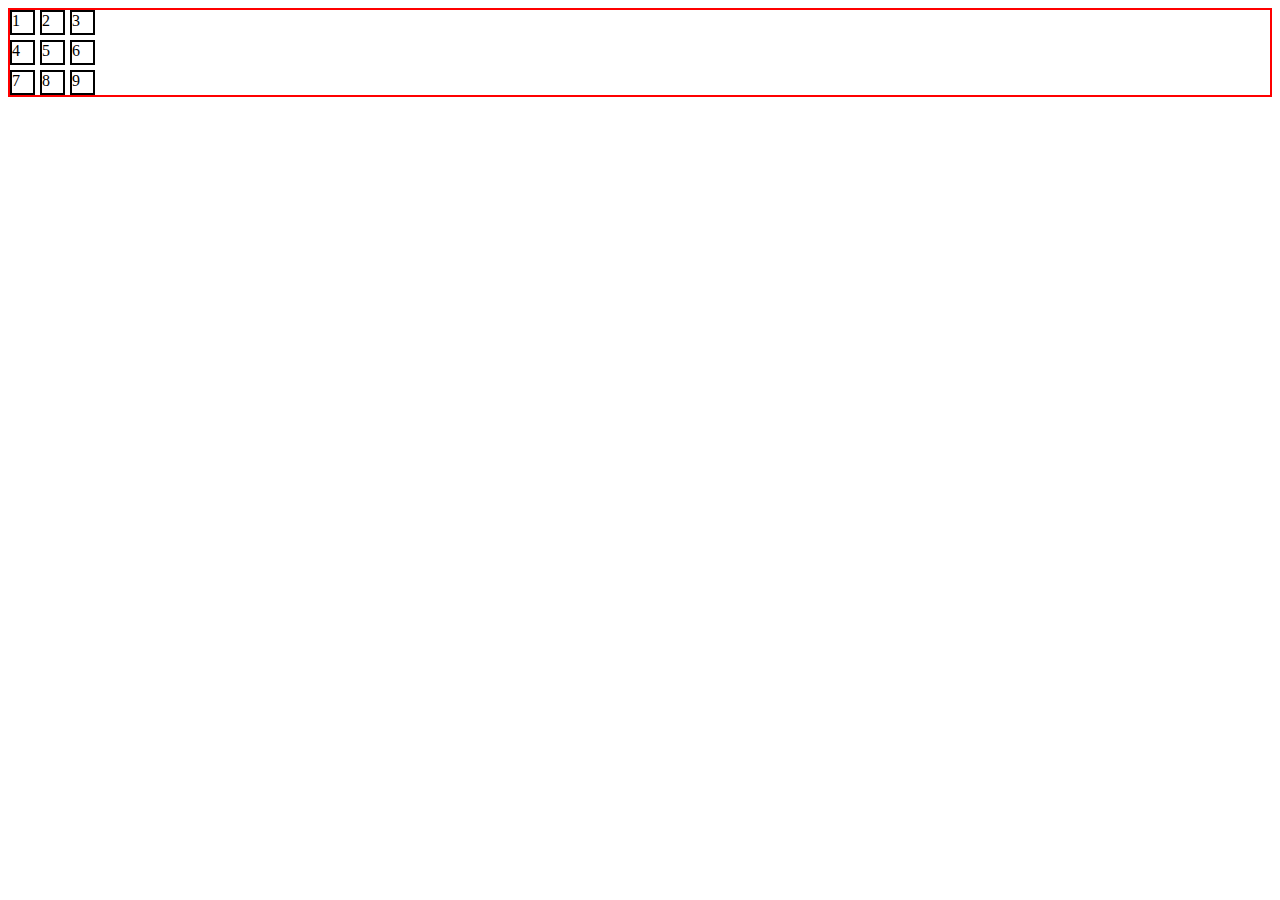
<file: day 8/index.html>
<!DOCTYPE html>
<html lang="en">
<head>
    <meta charset="UTF-8">
    <meta name="viewport" content="width=device-width, initial-scale=1.0">
    <title>Document</title>
    <style>
        #out{
            display: grid;
            border: 2px solid red;
            grid-template-columns: 25px 25px 25px;
            grid-template-rows: 25px 25px 25px;
            gap: 5px;
        }
        #out>div{
            border: 2px solid black;
        }

        #in1{}
        #in2{}
        #in3{}

    </style>
</head>
<body>
    <div id="out">
        <div id="in1">1</div>
        <div id="in2">2</div>
        <div id="in3">3</div>
        <div id="in4">4</div>
        <div id="in5">5</div>
        <div id="in6">6</div>
        <div id="in7">7</div>
        <div id="in8">8</div>
        <div id="in9">9</div>
    </div>
</body>
</html>
</file>
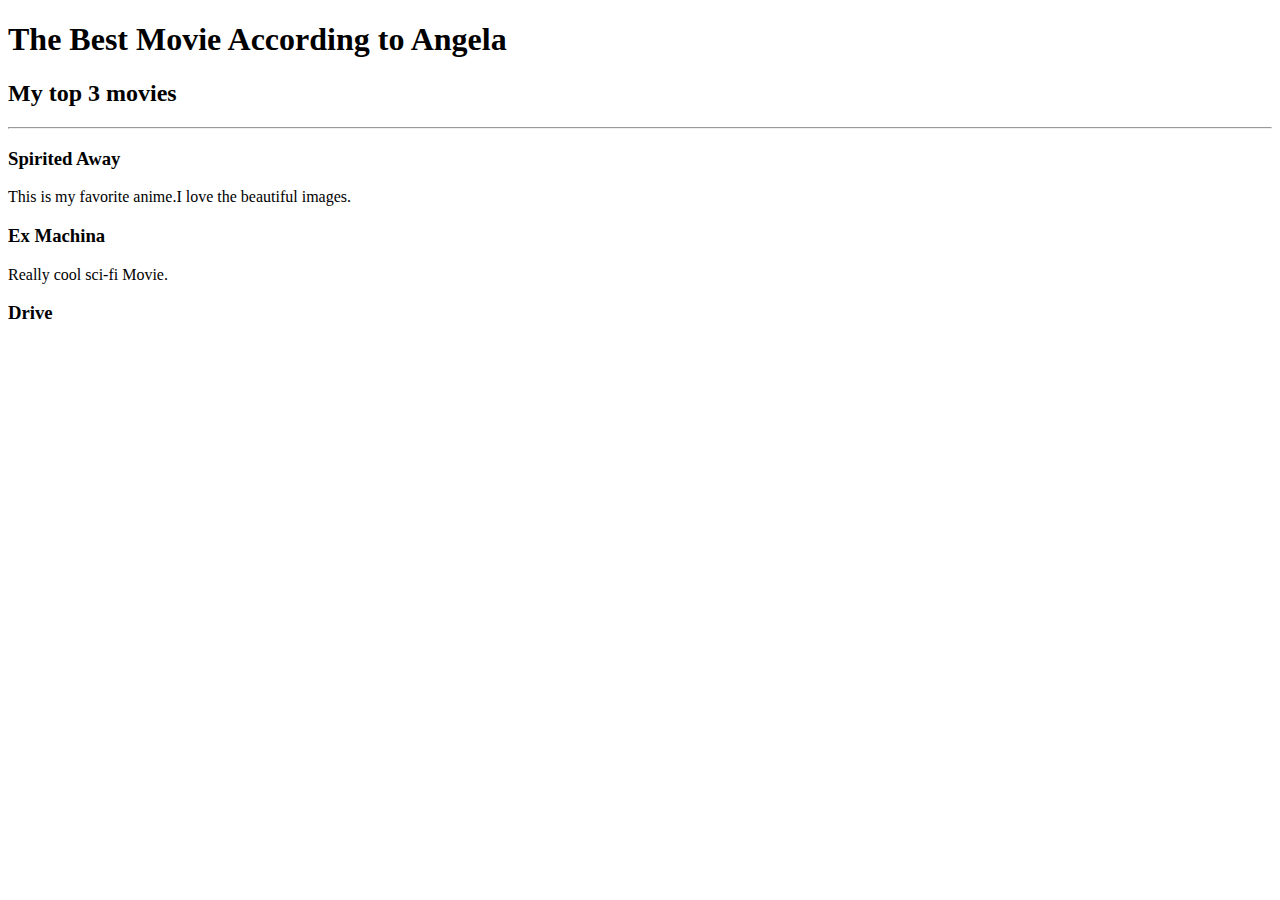
<file: task1.html>
<!DOCTYPE html>
<html lang="en">
<head>
    <meta charset="UTF-8">
    <meta name="viewport" content="width=device-width, initial-scale=1.0">
    <title>Document</title>
</head>
<body>
    <h1>The Best Movie According to Angela</h1>
    <h2> My top 3 movies</h2>
   <b><hr></b> 
   <h3>Spirited Away</h3>
<p> This is my favorite anime.I love the beautiful images.</p>
<h3>Ex Machina</h3>
<p> Really cool sci-fi Movie.</p>
<h3>Drive</h3>

</body>
</html>
</file>
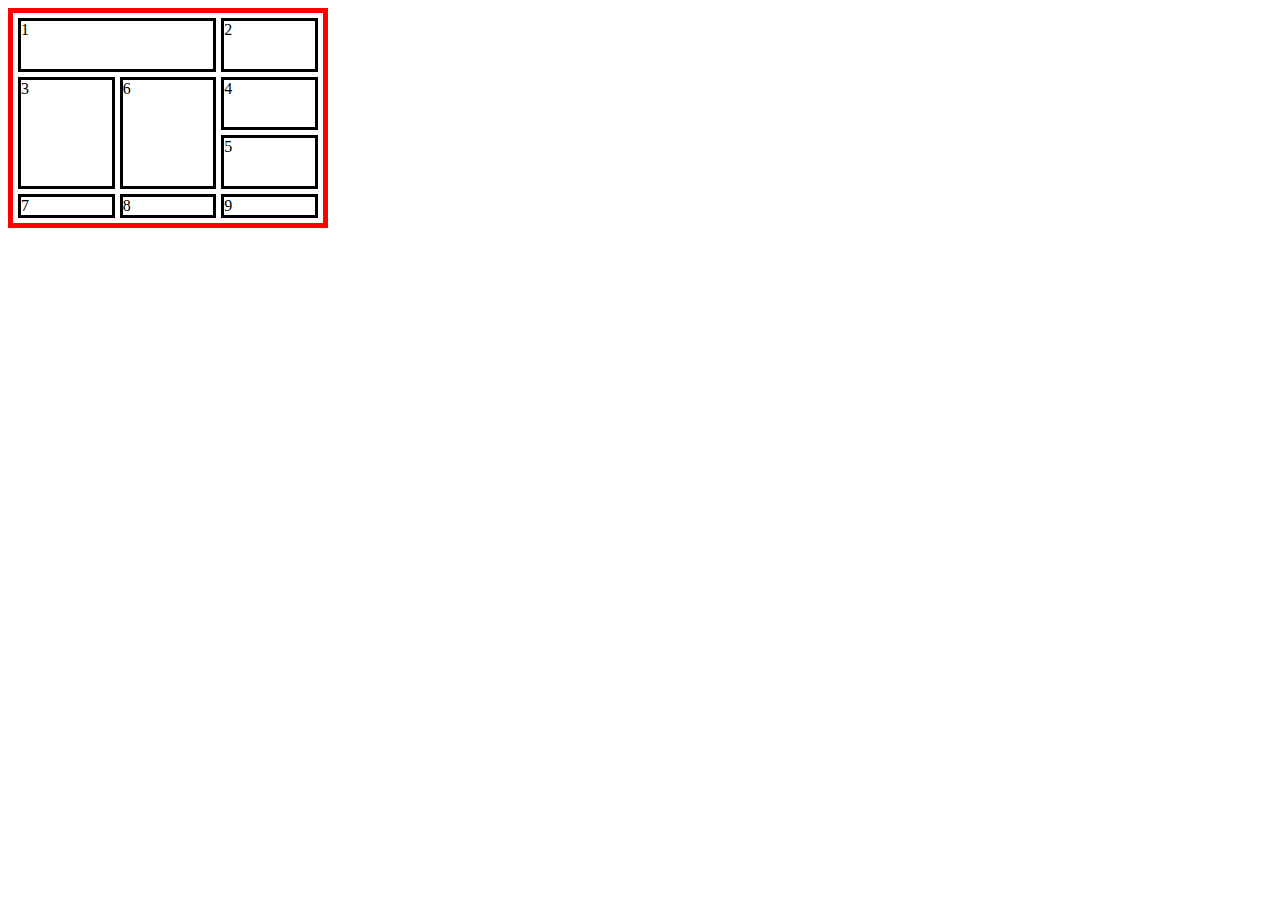
<file: day 8/i.html>
<!DOCTYPE html>
<html lang="en">
<head>
    <meta charset="UTF-8">
    <meta name="viewport" content="width=device-width, initial-scale=1.0">
    <title>Document</title>
    <style>
        #out{
            padding: 5px;
            display: grid;
            border: 5px solid red;
            grid-template-columns: 1fr 1fr 1fr;
            grid-template-rows: 1fr 1fr 1fr;
            gap: 5px;
            height: 200px;
            width: 300px;
            justify-content: center;
        }
        #out>div{
            border: 3px solid black;
        }

        #in1{
            grid-column: 1/3;
        }
        #in2{}
        #in3{
            grid-row-start: 2;
            grid-row-end: 4;
        }
        #in4{}
        #in5{}
        #in6{
            grid-row: 2/4
        }
        #in7{}
        #in8{}
        #in9{}

    </style>
</head>
<body>
    <div id="out">
        <div id="in1">1</div>
        <div id="in2">2</div>
        <div id="in3">3</div>
        <div id="in4">4</div>
        <div id="in5">5</div>
        <div id="in6">6</div>
        <div id="in7">7</div>
        <div id="in8">8</div>
        <div id="in9">9</div>
    </div>
</body>
</html>
</file>
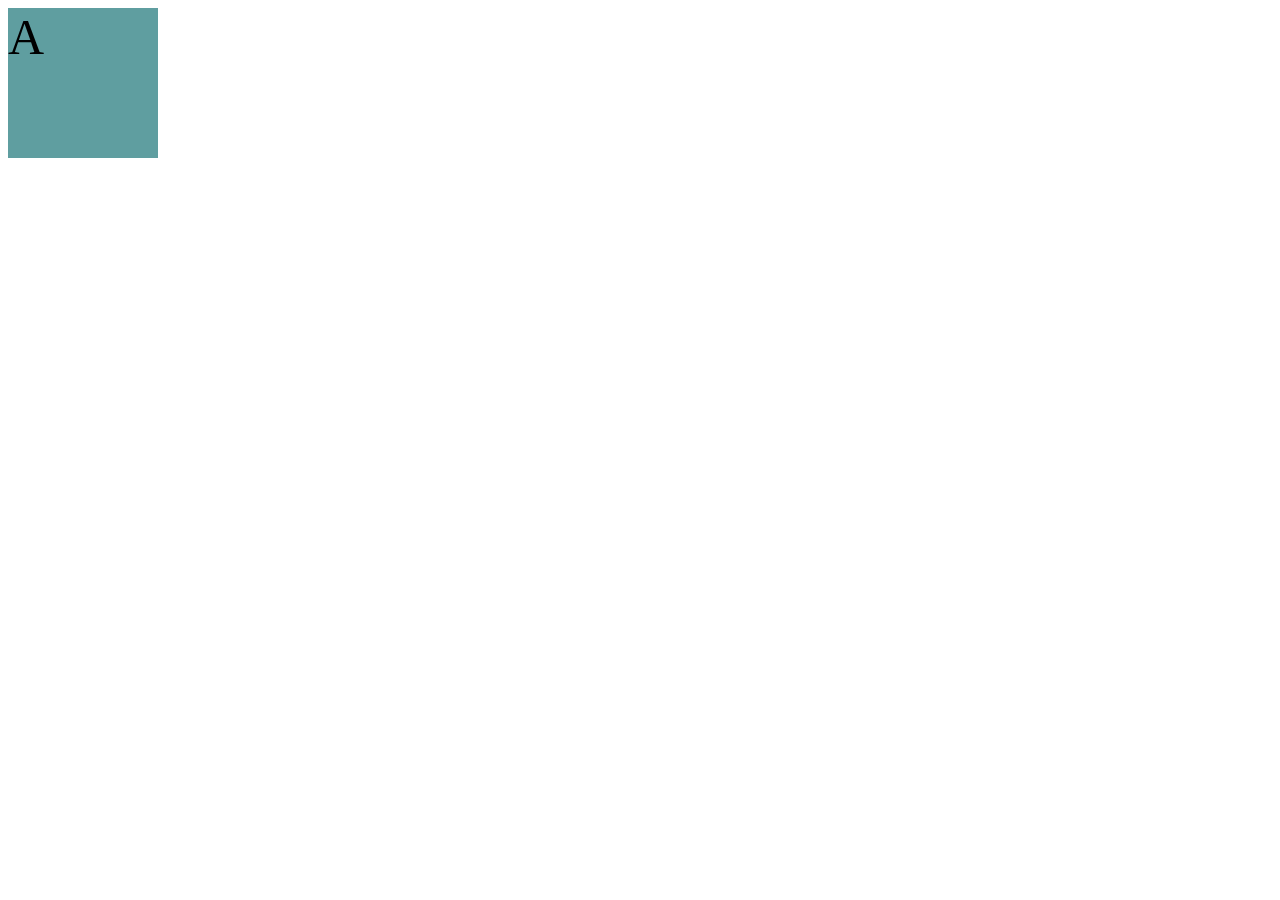
<file: day10/j.html>
<!DOCTYPE html>
<html lang="en">
<head>
    <meta charset="UTF-8">
    <meta name="viewport" content="width=device-width, initial-scale=1.0">
    <title>Media Query</title>
    <style>
        div {
            width:150px;
            height:150px;
            background-color: cadetblue;
            font-size: 50px;
            animation-name: a1;
            animation-duration: 5s;
            animation-iteration-count: infinite;
        }

        @keyframes a1 {
            0% {
                transform: translate(0px,0px);
            }
            50%{
                transform: translate(1000px,0px);
            }
            100%{
                transform: translate(0px,0px);
            }
        }
    </style>
</head>
<body>
    <div>A</div>
</body>
</html>
</file>
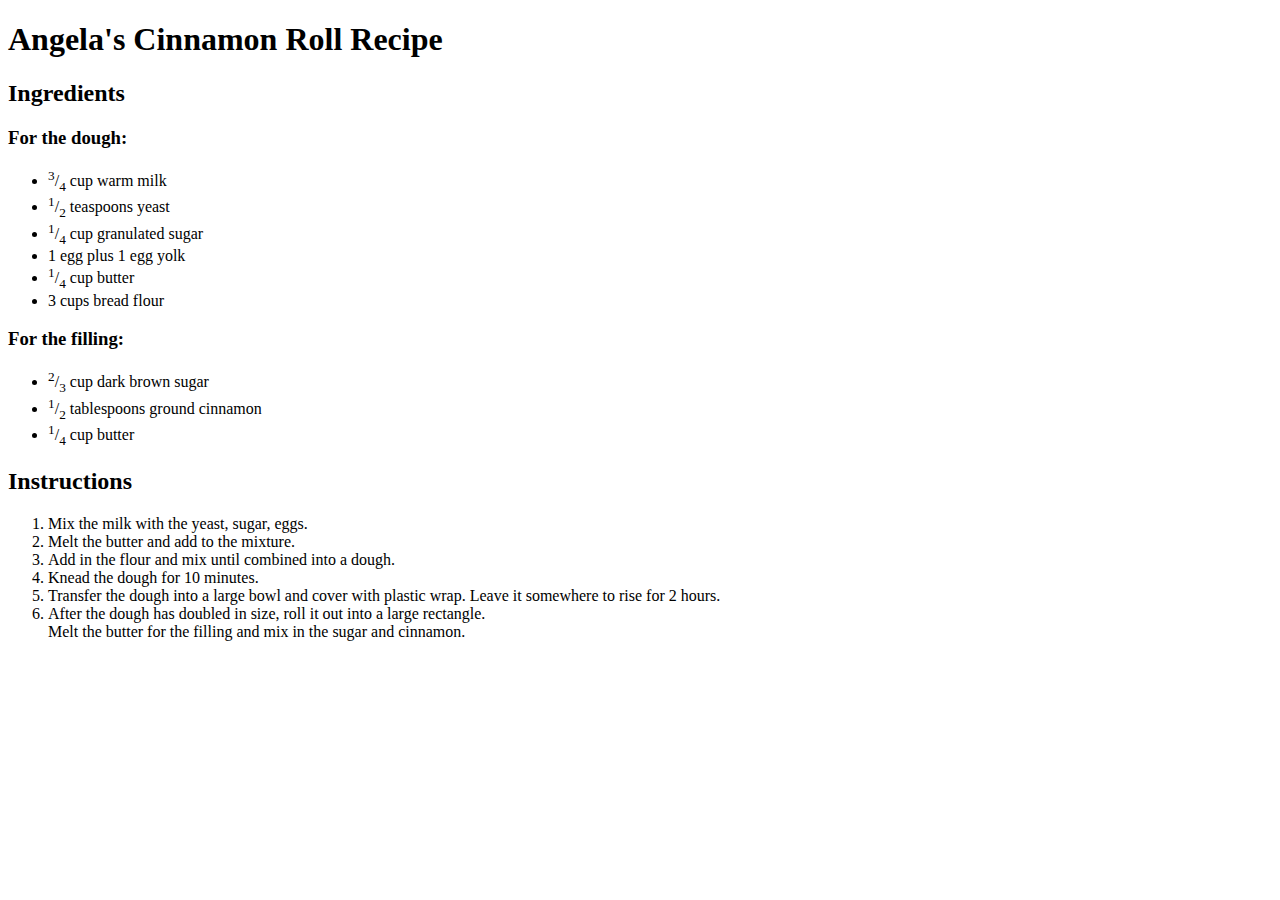
<file: day2/cinnamon.html>
<!DOCTYPE html>
<html lang="en-US">
<head></head>
<body>

<h1>Angela's Cinnamon Roll Recipe</h1>

<h2>Ingredients</h2>
<h3>For the dough:</h3>
<ul>
  <li><sup>3</sup>/<sub>4</sub> cup warm milk</li>
  <li><sup>1</sup>/<sub>2</sub> teaspoons yeast</li>
  <li><sup>1</sup>/<sub>4</sub> cup granulated sugar</li>
  <li>1 egg plus 1 egg yolk</li>
  <li><sup>1</sup>/<sub>4</sub> cup butter</li>
  <li>3 cups bread flour</li>
</ul>

<h3>For the filling:</h3>
<ul>
  <li><sup>2</sup>/<sub>3</sub> cup dark brown sugar</li>
  <li><sup>1</sup>/<sub>2</sub> tablespoons ground cinnamon</li>
  <li><sup>1</sup>/<sub>4</sub> cup butter</li>
</ul>

<h2>Instructions</h2>
<ol>
  <li>Mix the milk with the yeast, sugar, eggs.</li>
  <li>Melt the butter and add to the mixture.</li>
  <li>Add in the flour and mix until combined into a dough.</li>
  <li>Knead the dough for 10 minutes.</li>
  <li>Transfer the dough into a large bowl and cover with plastic wrap. Leave it somewhere to rise for 2 hours.</li>
  <li>After the dough has doubled in size, roll it out into a large rectangle.<br>
      Melt the butter for the filling and mix in the sugar and cinnamon.
  </li>
</ol>

</body>
</html>
</file>
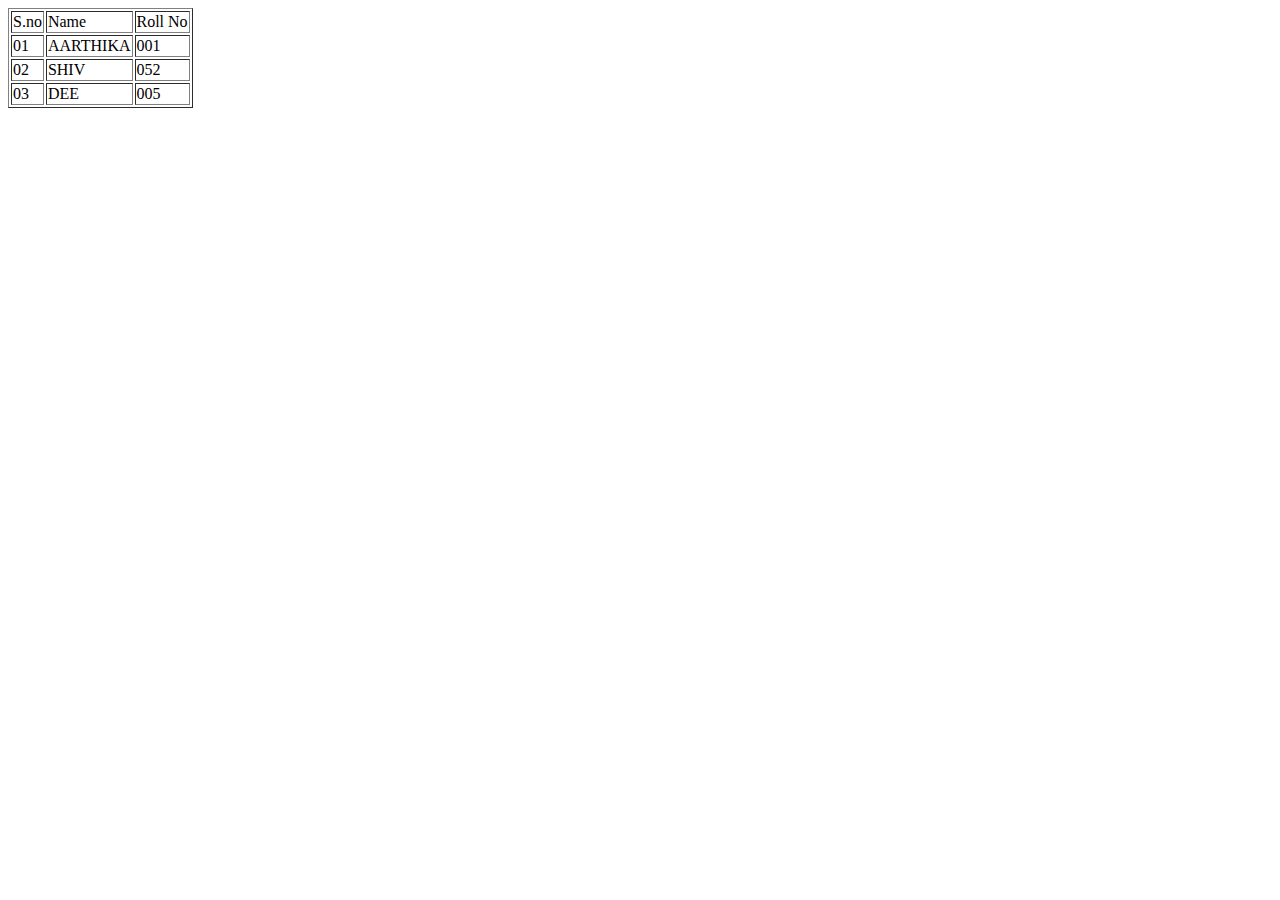
<file: day4/task4.html>
<!DOCTYPE html>
<html lang="en">
<head>
    <meta charset="UTF-8">
    <meta name="viewport" content="width=device-width, initial-scale=1.0">
    <title>Document</title>
</head>
<body>
    <table border="1">
        <thead>
            <tr>
                <td>S.no</td>
                <td>Name</td>
                <td>Roll No</td>
            </tr>
        </thead>
        <tbody>
            <tr>
                <td>01</td>
                <td>AARTHIKA</td>
                <td>001</td>
            </tr>
            <tr>
                <td>02</td>
                <td>SHIV</td>
                <td>052</td>
            </tr>
            <tr>
                <td>03</td>
                <td>DEE</td>
                <td>005</td>
            </tr>
        </tbody>
    </table>
</body>
</html>
</file>
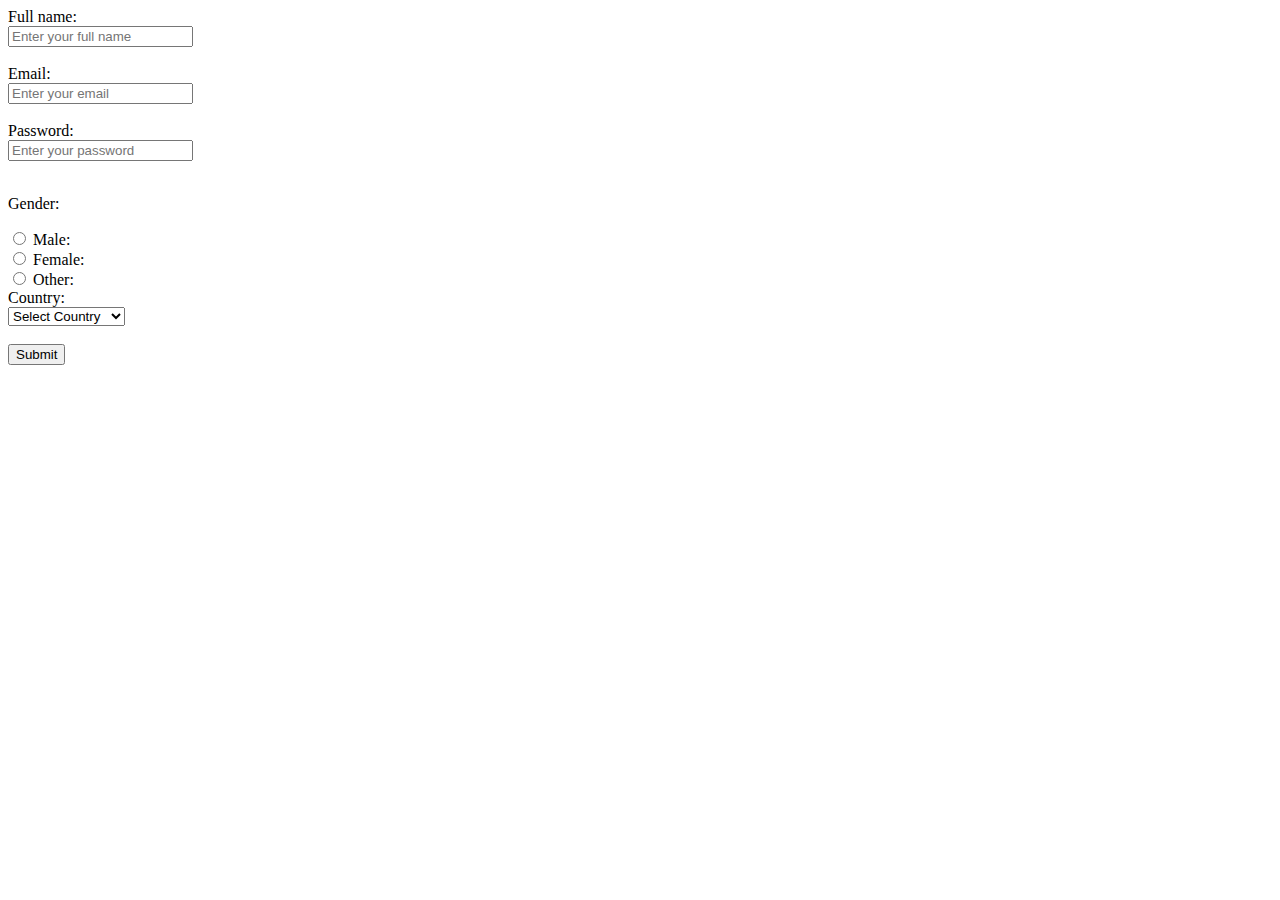
<file: day5/i.html>
<!DOCTYPE html>
<html lang="en">
<head>
    <meta charset="UTF-8">
    <meta name="viewport" content="width=device-width, initial-scale=1.0">
    <title>Document</title>
</head>
<body>
    <form action="/submit" method="post">
        <label for="fullname">Full name:</label><br>
        <input type="text" id="fullname" placeholder="Enter your full name"><br><br>
        <label for="email">Email:</label><br>
        <input for="email" id="email" placeholder="Enter your email"><br><br>
        <label for="password">Password:</label><br>
        <input for="password" id="password" placeholder="Enter your password"><br><br>
        <p>Gender:</p>
        <input type="radio" id="male" name="gender" value=""Male">
        <label for="male">Male:</label><br>
        <input type="radio" id="female" name="gender" value="Female">
        <label for="female">Female:</label><br>
        <input type="radio" id="other" name="gender" value="Other"> 
        <label for="other">Other:</label><br>

        <label for="country">Country:</label><br>
        <select id="country" name="country">

             <option value="">Select Country</option>
             <option value="USA"> United States</option>
             <option value="UK">United Kingdom</option>
            <option value="canada"> Canada</option>
            <option value="india">India</option>

             </select><br><br>
            
             <input type="submit" value="Submit">

            </form>
</body>
</html>
</file>
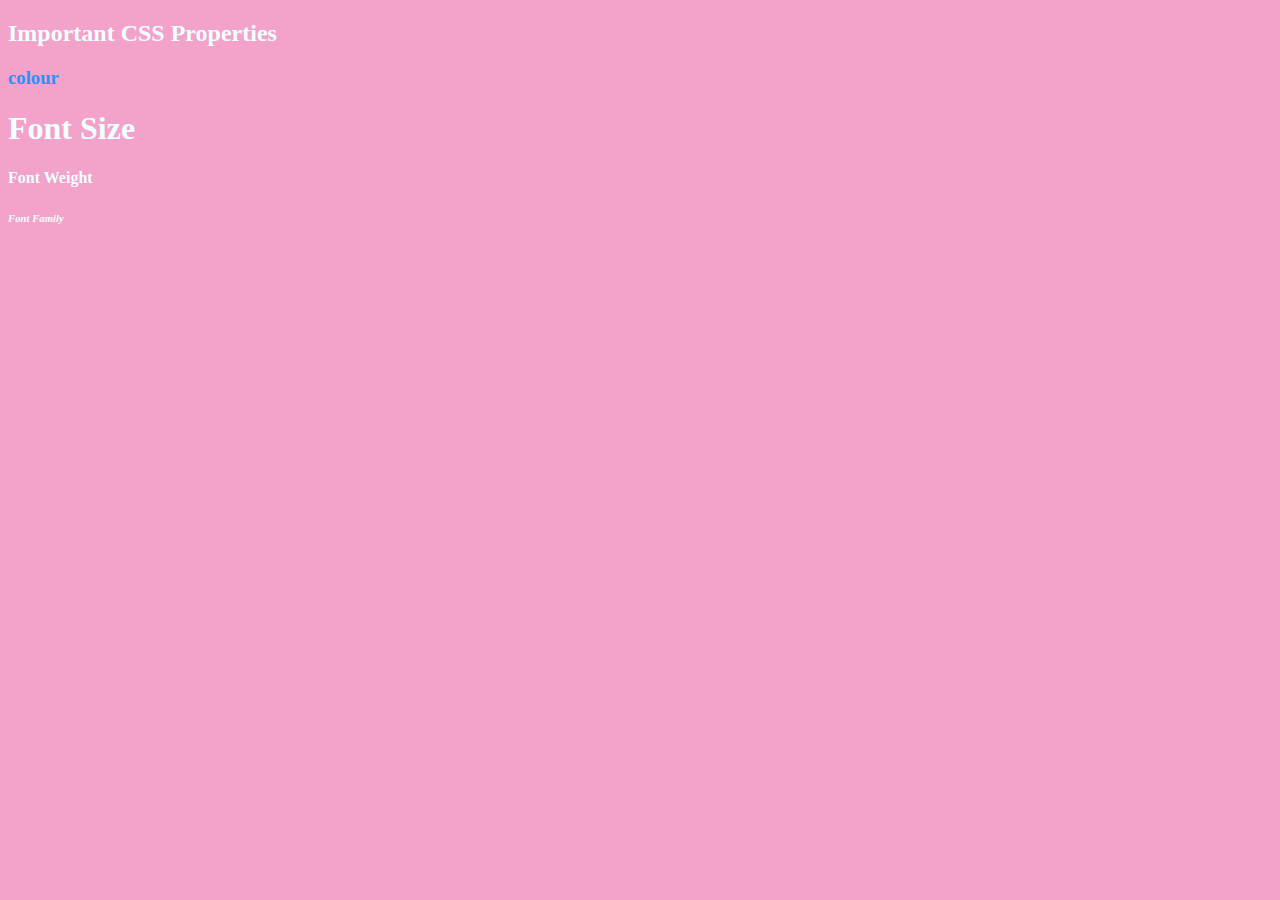
<file: day6/c.html>
<!DOCTYPE html>
<html lang="en">
<head>
    <meta charset="UTF-8">
    <meta name="viewport" content="width=device-width, initial-scale=1.0">
    <title>Document</title>
</head>
<style>
    h6{
        font-style: oblique;
    }
    body{
        background-color: rgb(243, 162, 201);
        color: azure;
    }

    
</style>
<body>
    <h2>Important CSS Properties</h2>
    <h3 style="color: rgb(40, 147, 248);">colour</h3>
    <h1>Font Size</h1>
    <h4>Font Weight</h4>
    <h6>Font Family</h6>
</body>
</html>
</file>
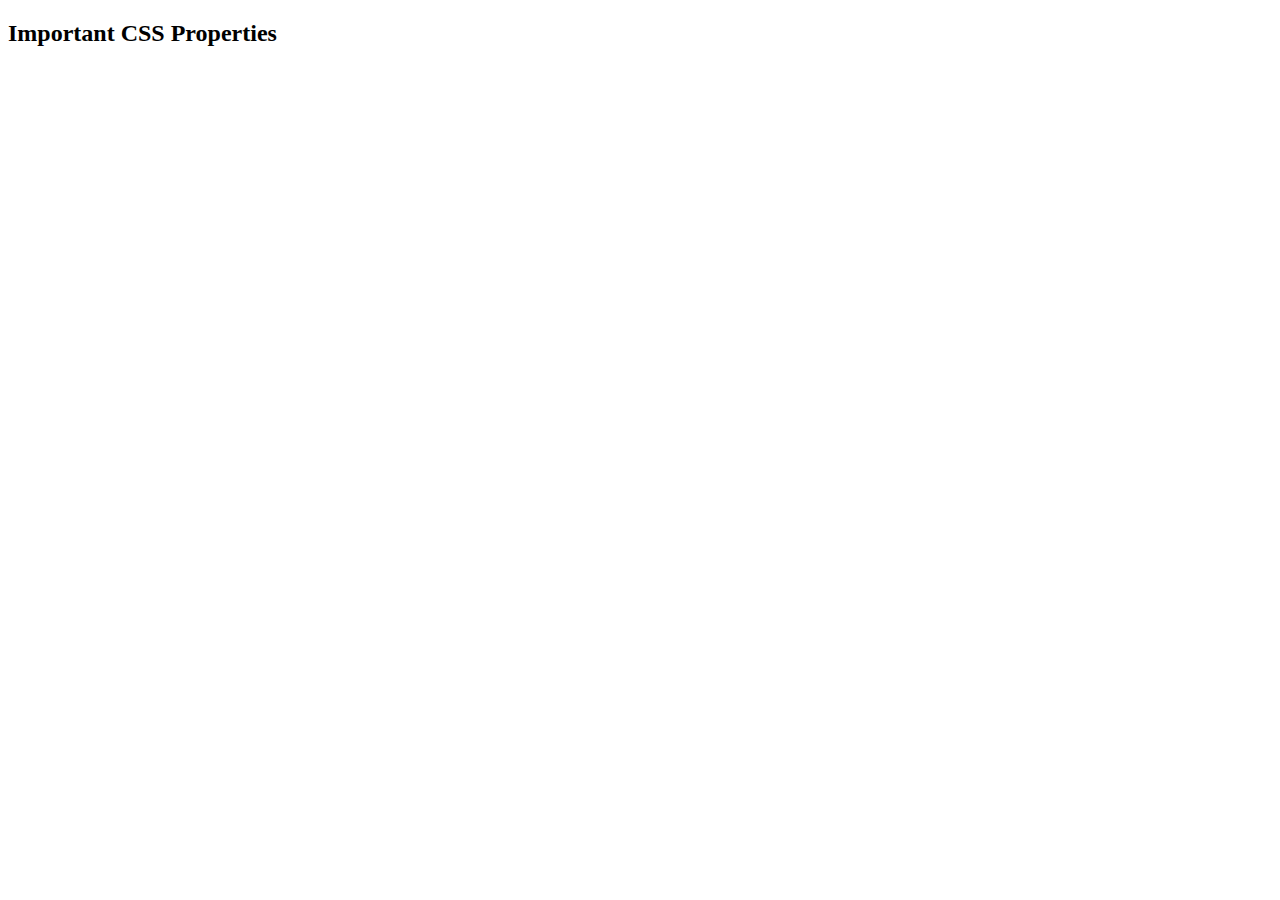
<file: day7/c.html>
<!DOCTYPE html>
<html lang="en">
<head>
    <meta charset="UTF-8">
    <meta name="viewport" content="width=device-width, initial-scale=1.0">
    <title>Document</title>
</head>
<body>
    <h2>Important CSS Properties</h2>
    <h2>  

</body>
</html>
</file>
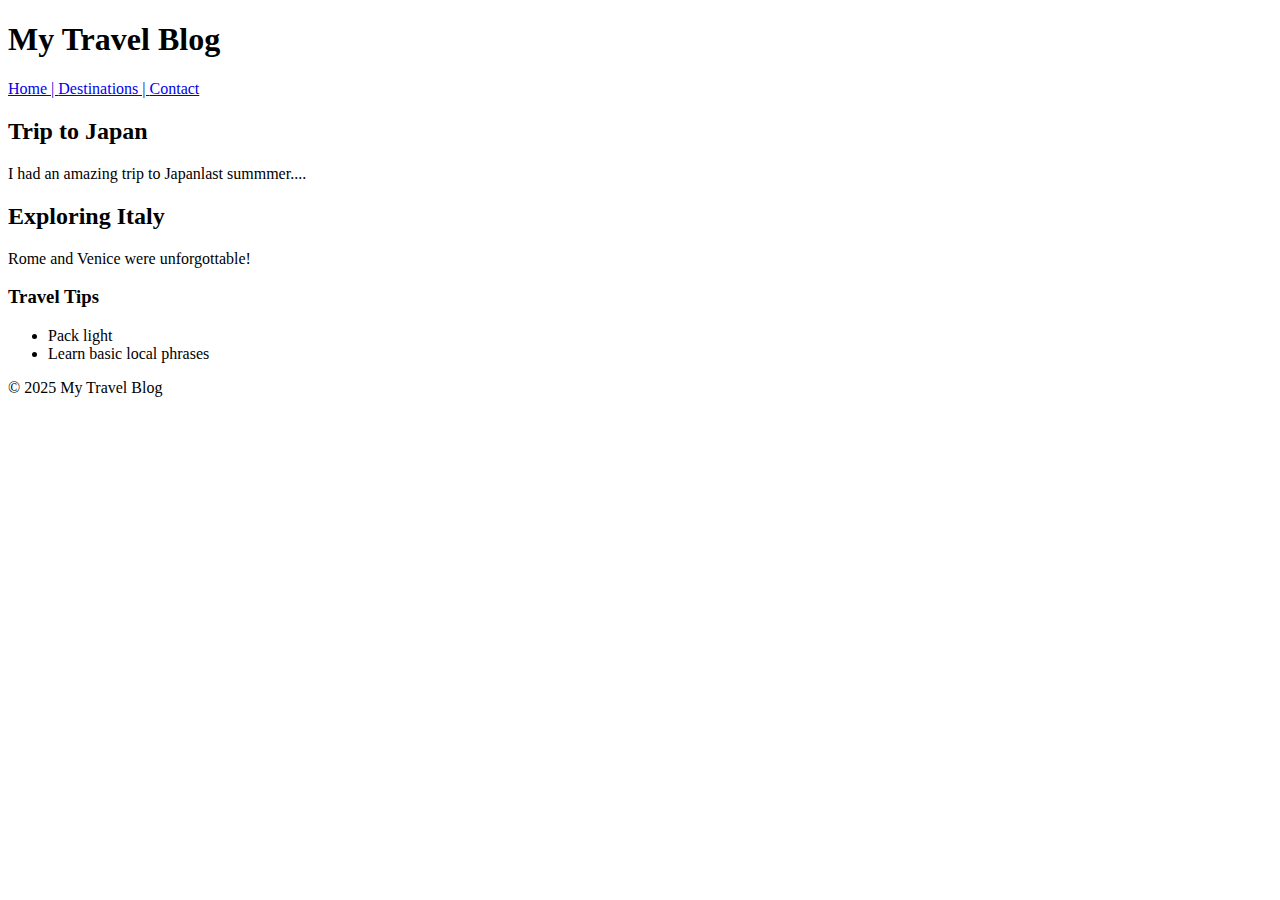
<file: day9/b.html>
<!DOCTYPE html>
<html lang="en">
<head>
    <meta charset="UTF-8">
    <meta name="viewport" content="width=device-width, initial-scale=1.0">
    <title>Document</title>
</head>
<body>
    <div class="container">
        <header class="item-a">
            <h1>My Travel Blog</h1>
            <nav>
                <a href="#">Home | </a>
                <a href="#">Destinations | </a>
                <a href="#">Contact</a>
            </nav>
        </header>

        <main class="item-b">
            <section>
                <article>
                    <h2>Trip to Japan</h2>
                    <p>I had an amazing trip to Japanlast summmer....</p>
                </article>
                <article>
                    <h2>Exploring Italy</h2>
                    <p>Rome and Venice were unforgottable!</p>
                </article>
            </section>
        </main>

        <aside class="item-c">
            <h3>Travel Tips</h3>
            <ul>
                <li>Pack light</li>
                <li>Learn basic local phrases</li>
            </ul>
        </aside>

        <footer class="item-d">
            <p>&copy; 2025 My Travel Blog</p>
        </footer>
    </div>
</body>
</html>
</file>
